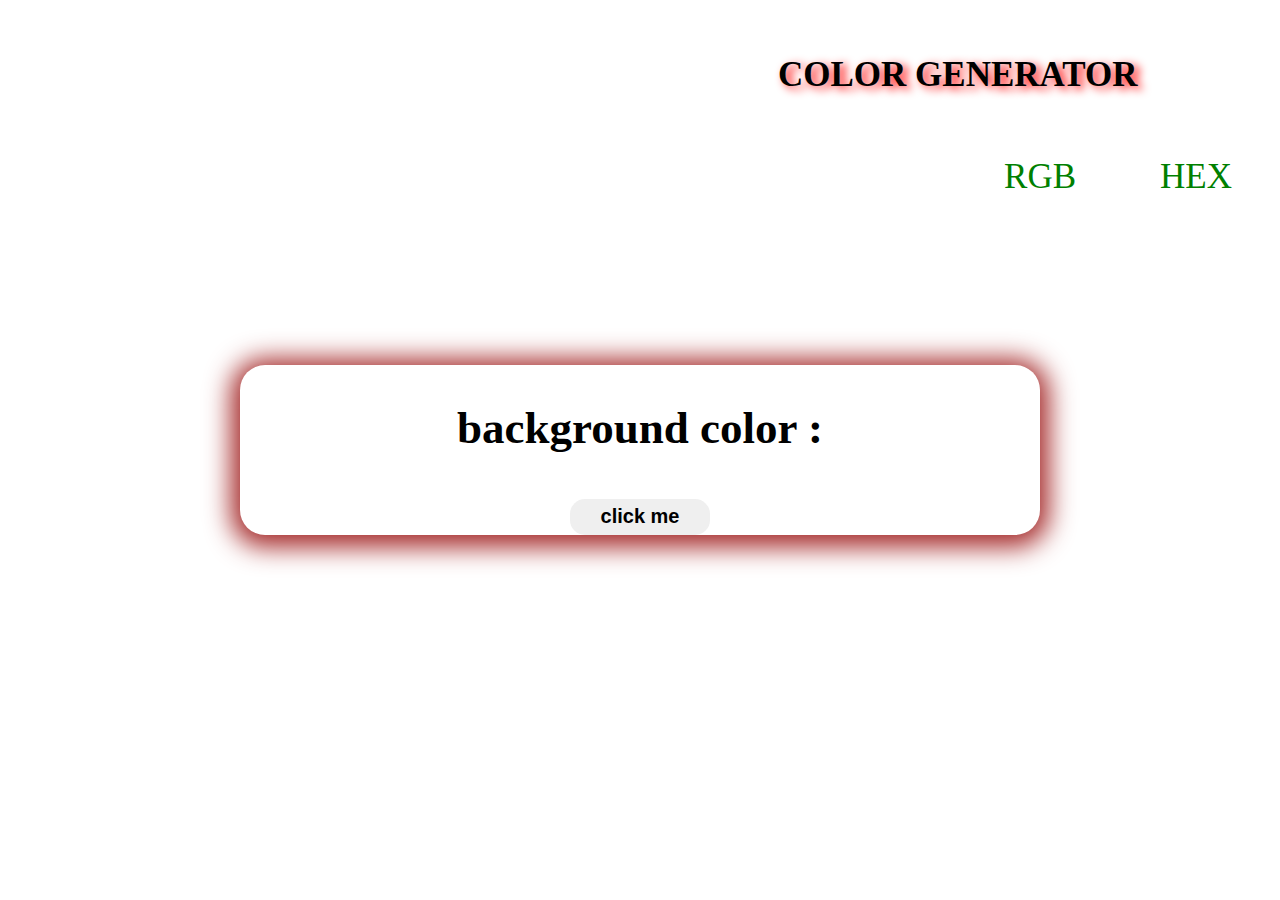
<file: index.html>
<!DOCTYPE html>
<html lang="en">
  <head>
    <meta charset="UTF-8" />
    <meta name="viewport" content="width=device-width, initial-scale=1.0" />
    <title>Color Generator</title>

    <!-- styles -->
    <link rel="stylesheet" href="style.css" />
  </head>
  <body>
    <nav>
      <div class="nav-center">
        <h4>COLOR GENERATOR</h4>
        <ul class="nav-links">
          <li><a href="index.html">RGB</a></li>
          <li><a href="hex.html">HEX</a></li>
        </ul>
      </div>
    </nav>
    <main>
      <div class="container">
        <h2>background color : <span class="color"></span></h2>
        <button class="btn btn-hero" id="btn">click me</button>
      </div>
    </main>
    <!-- javascript -->
    <script src="script.js"></script>
  </body>
</html>
</file>
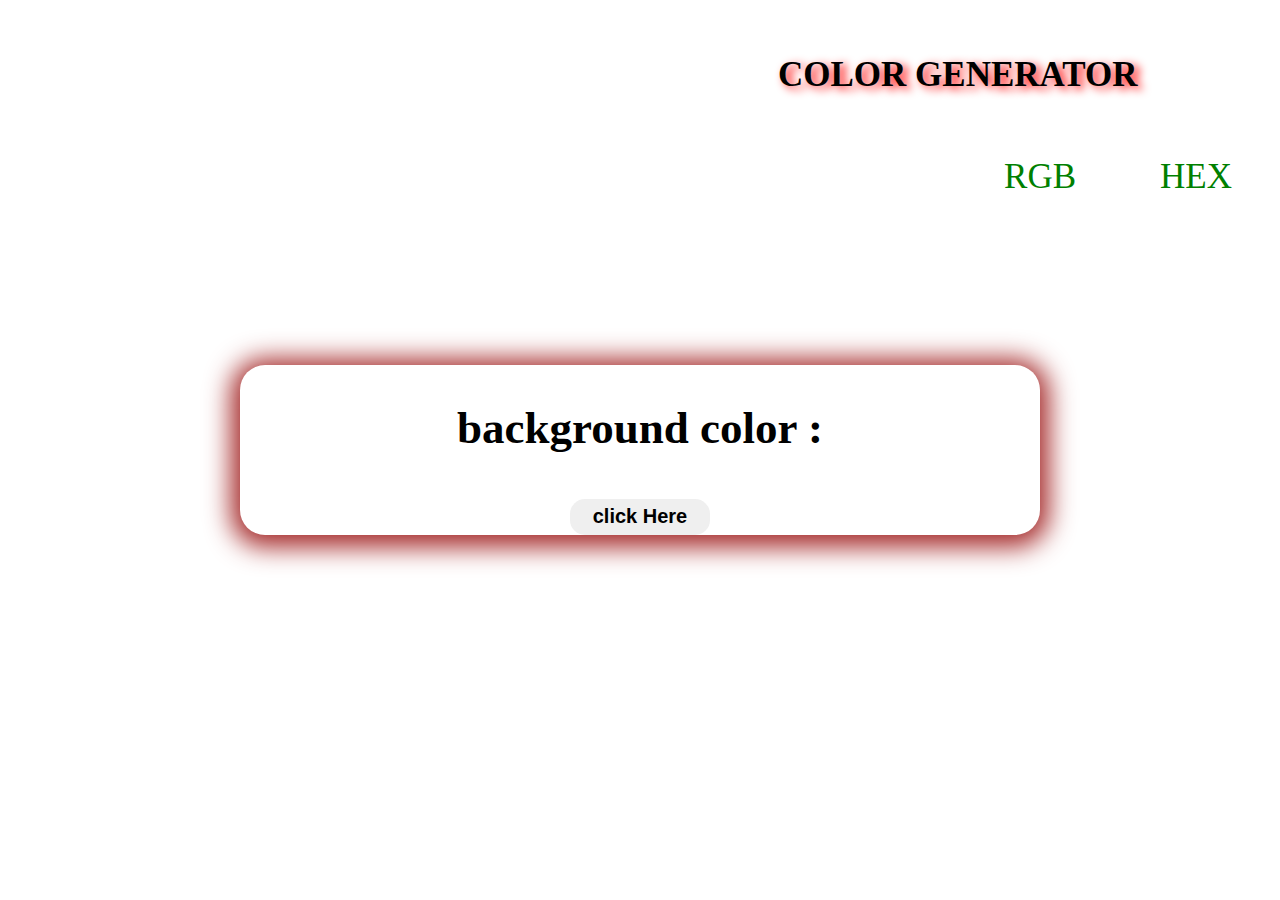
<file: hex.html>
<!DOCTYPE html>
<html lang="en">
  <head>
    <meta charset="UTF-8" />
    <meta name="viewport" content="width=device-width, initial-scale=1.0" />
    <title>Color Generator || Hex</title>

    <!-- styles -->
    <link rel="stylesheet" href="style.css" />
  </head>

  <body>
    <nav>
      <div class="nav-center">
        <h4>COLOR GENERATOR</h4>
        <ul class="nav-links">
          <li><a href="index.html">RGB</a></li>
          <li><a href="hex.html">HEX</a></li>
        </ul>
      </div>
    </nav>
    <main>
      <div class="container">
        <h2>background color : <span class="color"></span></h2>
        <button class="btn btn-hero" id="btn">click Here</button>
      </div>
    </main>
    <!-- javascript -->
    <script src="hex.js"></script>
  </body>
</html>
</file>
<file: style.css>
h4{
    display: inline-block;
    font-size: 35px;
    font-weight: 600;
    margin-left: 770px;
    text-shadow: 5px 3px 10px red;
}
.nav-links{
   float: right;
}
ul li{
    display: inline;
    list-style: none;
    margin: 1px 40px;
    font-size: 35px;
    text-decoration: none;
}

li a{
    text-decoration: none;
    color: green;
}
li a:hover{
    color: red;
}

.container{
    display: flex;
    flex-direction: column;
    position: absolute;
    right: 0;top: 0;bottom: 0;left: 0;
    margin: auto;
    align-items: center;
    justify-content: center;
    /* border: 2px solid; */
    width: 800px;
    height: 170px;
    border-radius: 25px;
    text-align: center;
    font-size: 30px;
    box-shadow: 0px 3px 26px 9px brown;
}

.container h2{
    
    /* background-color: aqua; */
    border-radius: 25px;
    width: 770px;
    height: 100%;
}

#btn{
    width: 140px;
    height: 100px;
    font-size: 20px;
    font-weight: 700;
    border: none;
    border-radius: 15px;
    cursor: pointer;
}
</file>
